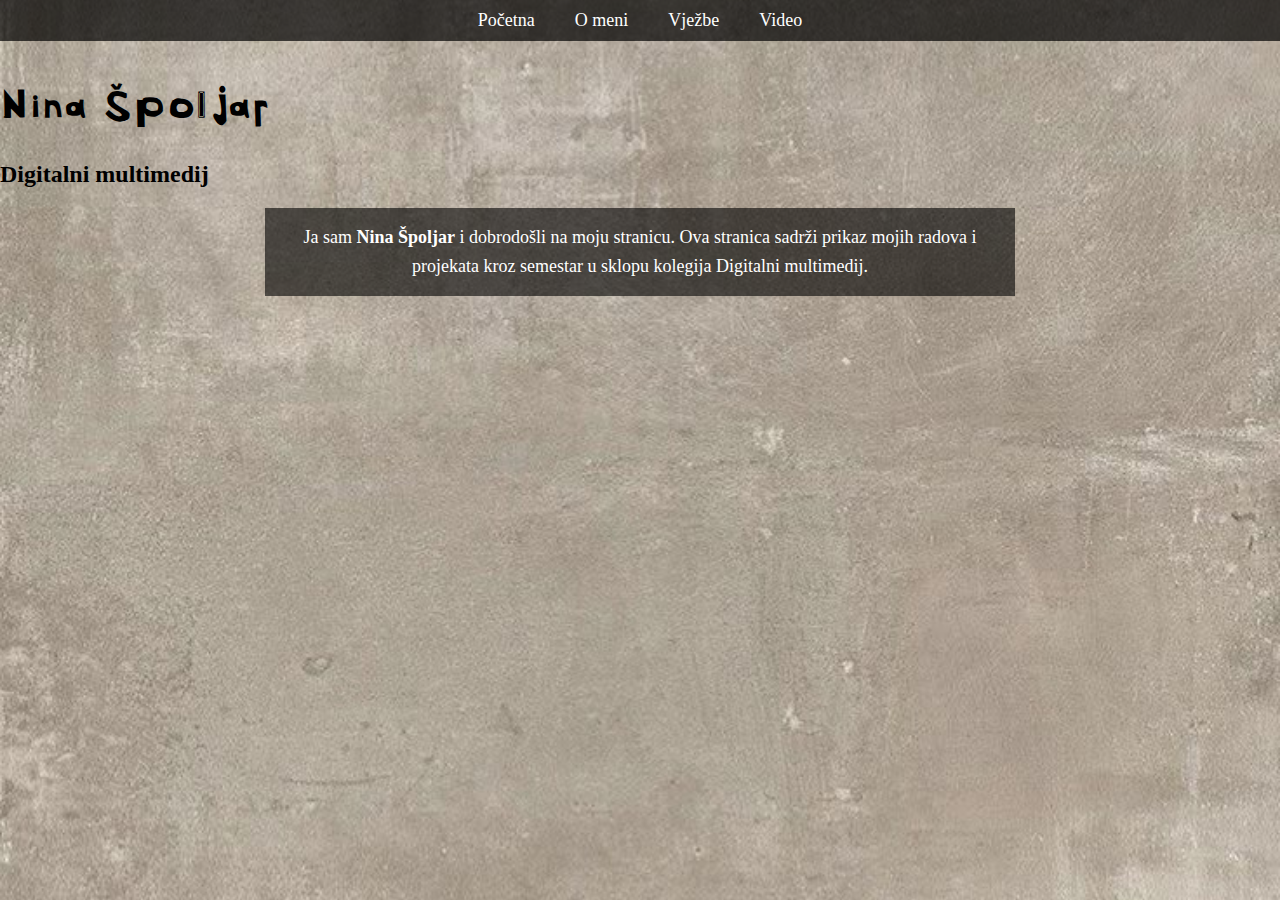
<file: css/index.html>
<!doctype html>
<html>
<head>
<meta charset="utf-8">
<title>Untitled Document</title>
	<link rel="stylesheet" href="style.css">
</head>

<body>
	<nav>
    <ul class="nav">
        <li><a href="index.html">Početna</a></li>
        <li><a href="o.meni.html">O meni</a></li>
        <li><a href="vjezbe.html">Vježbe</a></li>
        <li><a href="video.html">Video</a></li>
    </ul>
</nav>
<h1 class="ime">Nina Špoljar</h1>
	<h2>Digitalni multimedij</h2>
	<p class="pozdrav">
		Ja sam <b>Nina Špoljar</b> i dobrodošli na moju stranicu. Ova stranica sadrži prikaz mojih radova i projekata kroz semestar u sklopu kolegija Digitalni multimedij. </p>
	</body>
</html>
</file>
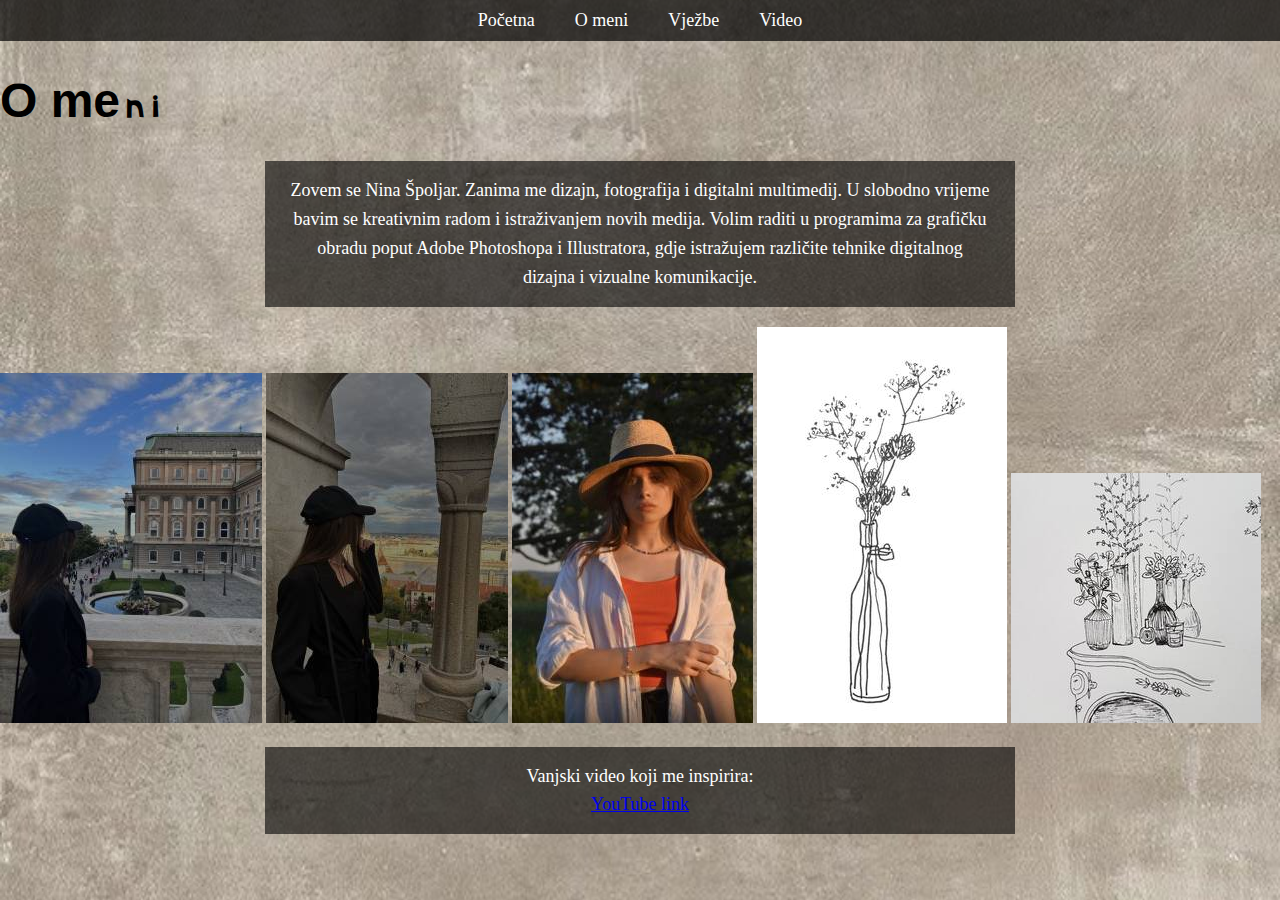
<file: css/o.meni.html>
<!doctype html>
<html>
<head>
<meta charset="utf-8">
<title>O meni</title>
<link rel="stylesheet" href="style.css">
</head>

<body>

<nav>
    <ul class="nav">
        <li><a href="projektni.html">Početna</a></li>
        <li><a href="o.meni.html">O meni</a></li>
        <li><a href="vjezbe.html">Vježbe</a></li>
        <li><a href="video.html">Video</a></li>
    </ul>
</nav>

<h1 class="ime">O meni</h1>

<p class="pozdrav">
    Zovem se Nina Špoljar. Zanima me dizajn, fotografija i digitalni multimedij.
    U slobodno vrijeme bavim se kreativnim radom i istraživanjem novih medija. Volim raditi u programima za grafičku obradu poput Adobe Photoshopa i Illustratora,
    gdje istražujem različite tehnike digitalnog dizajna i vizualne komunikacije.
</p>

<div class="galerija">
    <img src="moja.jpg" alt="Interes 1">
    <img src="moja2.jpg" alt="Interes 2">
    <img src="moja3.jpg" alt="Interes 3">
	 <img src="digitalni..jpg" alt="Interes 3">
	 <img src="digitalni2.jpg" alt="Interes 3">
</div>

<p class="pozdrav">
    Vanjski video koji me inspirira:
    <br>
    <a href="https://youtu.be/IvXACgwvd-o?si=mI3uKgIpI5ZXPr3d" target="_blank">YouTube link</a>
</p>

</body>
</html>
</file>
<file: css/style.css>
@charset "utf-8";
/* CSS Document */
@font-face{
 font-family:"Nina Špoljar";
	src: url("NinaSpoljar.ttf");
}
.ime {
	font-family: "Nina Špoljar", sans-serif;
	font-size: 48px;
}
.pozdrav {
    font-size: 18px;
    line-height: 1.6;
    max-width: 700px;
    margin: 20px auto;
    background-color: rgba(0, 0, 0, 0.6);
    color: white;
    text-align: center;
    padding: 15px 25px;
	}
body {
    margin: 0;
    background-image: url("pozadina.jpg");
    background-size: cover;
    background-position: center;
    background-repeat: no-repeat;
    background-attachment: fixed;
}
nav {
    background-color: rgba(0, 0, 0, 0.7);
    padding: 10px 0;
}

.nav {
    list-style: none;
    display: flex;
    justify-content: center;
    margin: 0;
    padding: 0;
}

.nav li {
    margin: 0 20px;
}

.nav a {
    color: white;
    text-decoration: none;
    font-size: 18px;
}

.nav a:hover {
    text-decoration: underline;
}
.vjezbe-blok {
    max-width: 900px;
    margin: 40px auto;             
    background-color: rgba(0,0,0,0.6);
    padding: 30px;
    border-radius: 15px;
    text-align: center;
}

.vjezbe-blok img {
    width: 250px;
    height: auto;
    margin: 15px;
}

.vjezbe-blok h2 {
    color: white;
    margin-top: 30px;
}
</file>
